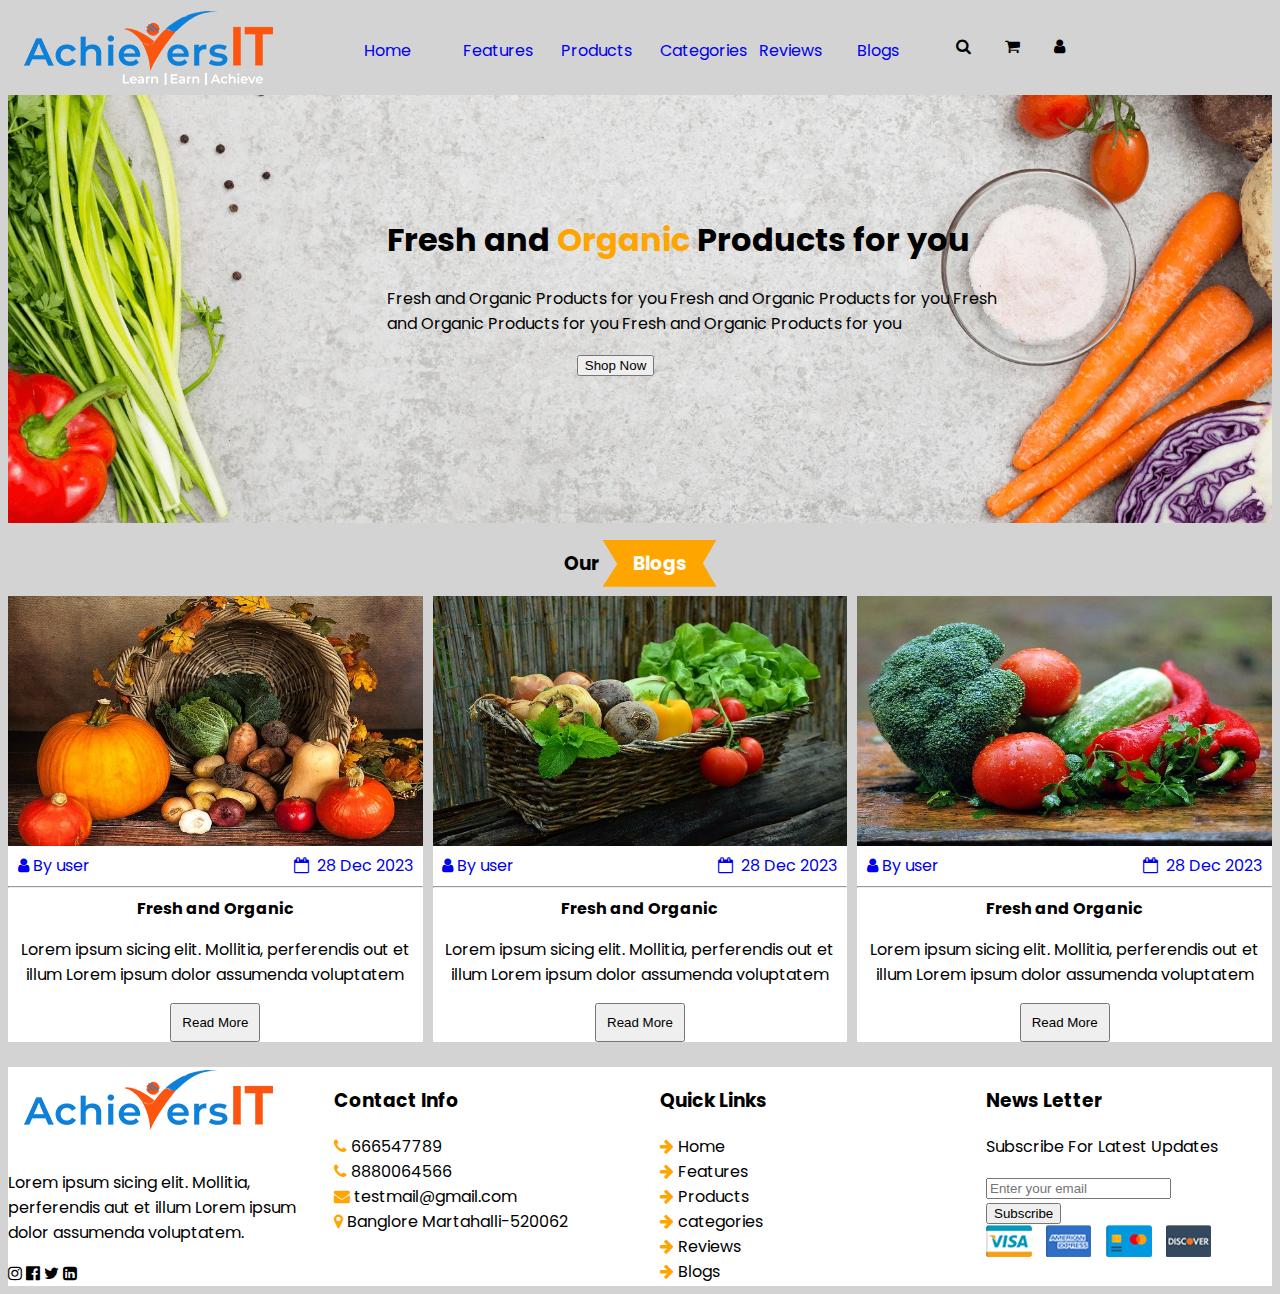
<file: blogs.html>
<!DOCTYPE html>
<html lang="en">

<head>
  <meta charset="UTF-8" />
  <meta name="viewport" content="width=device-width, initial-scale=1.0" />
  <title>Home</title>
  <link rel="stylesheet" href="./css/style.css" />
  <link rel="stylesheet" href="./css/home.css">
  <link rel="stylesheet" href="./assets/fonts/css/font-awesome.min.css" />
  <link rel="preconnect" href="https://fonts.googleapis.com" />
  <link rel="preconnect" href="https://fonts.gstatic.com" crossorigin />
  <link
    href="https://fonts.googleapis.com/css2?family=Poppins:ital,wght@0,100;0,200;0,300;0,400;0,500;0,600;0,700;0,800;0,900;1,100;1,200;1,300;1,400;1,500;1,600;1,700;1,800;1,900&display=swap"
    rel="stylesheet" />
</head>

<body>
  <!-- Header section starts here -->
  <header>
    <div>
      <img src="./assets/images/logo.png" alt="logo" />
    </div>
    <nav>
      <ul>
        <li>
          <a href="index.html">Home</a>
        </li>
        <li>
          <a href="features.html">Features</a>
        </li>
        <li>
          <a href="products.html">Products</a>
        </li>
        <li>
          <a href="categories.html">Categories</a>
        </li>
        <li>
          <a href="reviews.html">Reviews</a>
        </li>
        <li>
          <a href="blogs.html">Blogs</a>
        </li>
      </ul>
    </nav>
    <div class="icons">
      <i class="fa fa-search" aria-hidden="true"></i>
      <i class="fa fa-shopping-cart" aria-hidden="true"></i>
      <i class="fa fa-user" aria-hidden="true"></i>
    </div>
  </header>
  <!-- Header section ends here -->



  <!-- Banner section starts here -->
  <section class="bannerBlock">
    <img src="./assets/images/banner-bg.webp" alt="banner" />
    <div class="bannerContent">
      <h1>Fresh and <span>Organic</span> Products for you</h1>
      <p>
        Fresh and Organic Products for you Fresh and Organic Products for you
        Fresh and Organic Products for you Fresh and Organic Products for you
      </p>
      <button>Shop Now</button>
    </div>
  </section>


  <section class="ourblogs">
    <h3>Our <span>Blogs</span> </h3>
    <section class="ourblogsContent">
      <section >
        <figure>
          <img src="./assets/images/blog-1.jpg" alt="name">
          <a href="#" style="position: relative; left: -100px;"><i class="fa fa-user"></i><span>&nbsp;By user</span></a>
          <a href="#" style="position: relative; left: 100px;"><i class="fa fa-calendar-o"></i><span>&nbsp;&nbsp;28 Dec 2023</span></a>
          <hr>
          <figcaption> Fresh and Organic</figcaption>
        </figure>

        <p>Lorem ipsum sicing elit. Mollitia, perferendis out et illum Lorem ipsum dolor assumenda voluptatem</p>
        <button> Read More</button>

      </section>
      <section >
        <figure>
          <img src="./assets/images/blog-2.jpg" alt="name">
          <a href="#" style="position: relative; left: -100px;"><i class="fa fa-user"></i><span>&nbsp;By user</span></a>
          <a href="#" style="position: relative; left: 100px;"><i class="fa fa-calendar-o"></i><span>&nbsp;&nbsp;28 Dec 2023</span></a>
          <hr>
          <figcaption> Fresh and Organic</figcaption>
        </figure>
        
        <p>Lorem ipsum sicing elit. Mollitia, perferendis out et illum Lorem ipsum dolor assumenda voluptatem</p>
        <button> Read More</button>

      </section>

      <section>
        <figure>
          <img src="./assets/images/blog-3.jpg" alt="name">
          <a href="#" style="position: relative; left: -100px;"><i class="fa fa-user"></i><span>&nbsp;By user</span></a>
          <a href="#" style="position: relative; left: 100px;"><i class="fa fa-calendar-o"></i><span>&nbsp;&nbsp;28 Dec 2023</span></a>
          <hr>
          <figcaption> Fresh and Organic</figcaption>
        </figure>
        <p>Lorem ipsum sicing elit. Mollitia, perferendis out et illum Lorem ipsum dolor assumenda voluptatem</p>
        
        <button> Read More</button>

      </section>
    </section>
  </section><br>
   <!--our blogs section ends-->



  <!--footer section start-->
  <footer class="footer">
    <section>
      <img src="assets/images/logo.png" alt="">
      <p>
        Lorem ipsum sicing elit. Mollitia, perferendis aut et illum Lorem ipsum dolor assumenda voluptatem.
      </p>
      <i class="fa fa-instagram" aria-hidden="true"></i>
      <i class="fa fa-facebook-official" aria-hidden="true"></i>
      <i class="fa fa-twitter" aria-hidden="true"></i>
      <i class="fa fa-linkedin-square" aria-hidden="true"></i>
    </section>
    <section class="footer-3">
      <h3>Contact Info</h3>
      <p><i class="fa fa-phone" aria-hidden="true" style="color: orange;"></i>
        <span>666547789</span>
      </p>
      <p><i class="fa fa-phone" aria-hidden="true" style="color: orange;"></i>
        <span>8880064566</span>
      </p>
      <p><i class="fa fa-envelope" aria-hidden="true" style="color: orange;"></i>
        <span>testmail@gmail.com</span>
      </p>
      <p><i class="fa fa-map-marker" aria-hidden="true" style="color: orange;"></i>
        <span>Banglore Martahalli-520062 </span>
      </p>
    </section>
    <section class="footer-3">
      <h3>Quick Links</h3>
      <p><i class="fa fa-arrow-right" aria-hidden="true" style="color: orange;"></i>
        <span>Home</span>
      </p>
      <p><i class="fa fa-arrow-right" aria-hidden="true" style="color: orange;"></i>
        <span>Features</span>
      </p>
      <p><i class="fa fa-arrow-right" aria-hidden="true" style="color: orange;"></i>
        <span>Products</span>
      </p>
      <p><i class="fa fa-arrow-right" aria-hidden="true" style="color: orange;"></i>
        <span>categories</span>
      </p>
      <p><i class="fa fa-arrow-right" aria-hidden="true" style="color: orange;"></i>
        <span>Reviews</span>
      </p>
      <p><i class="fa fa-arrow-right" aria-hidden="true" style="color: orange;"></i>
        <span>Blogs</span>
      </p>
    </section>
    <section>
      <h3>News Letter</h3>
      <p>Subscribe For Latest Updates</p>
      <span><input type="text" placeholder="Enter your email"></span>
    </br>
      <button>Subscribe</button>
    </br>
      <img src="assets/images/payment.png" alt="name">
    </section>
  </footer>
  

</body>

</html>
</file>
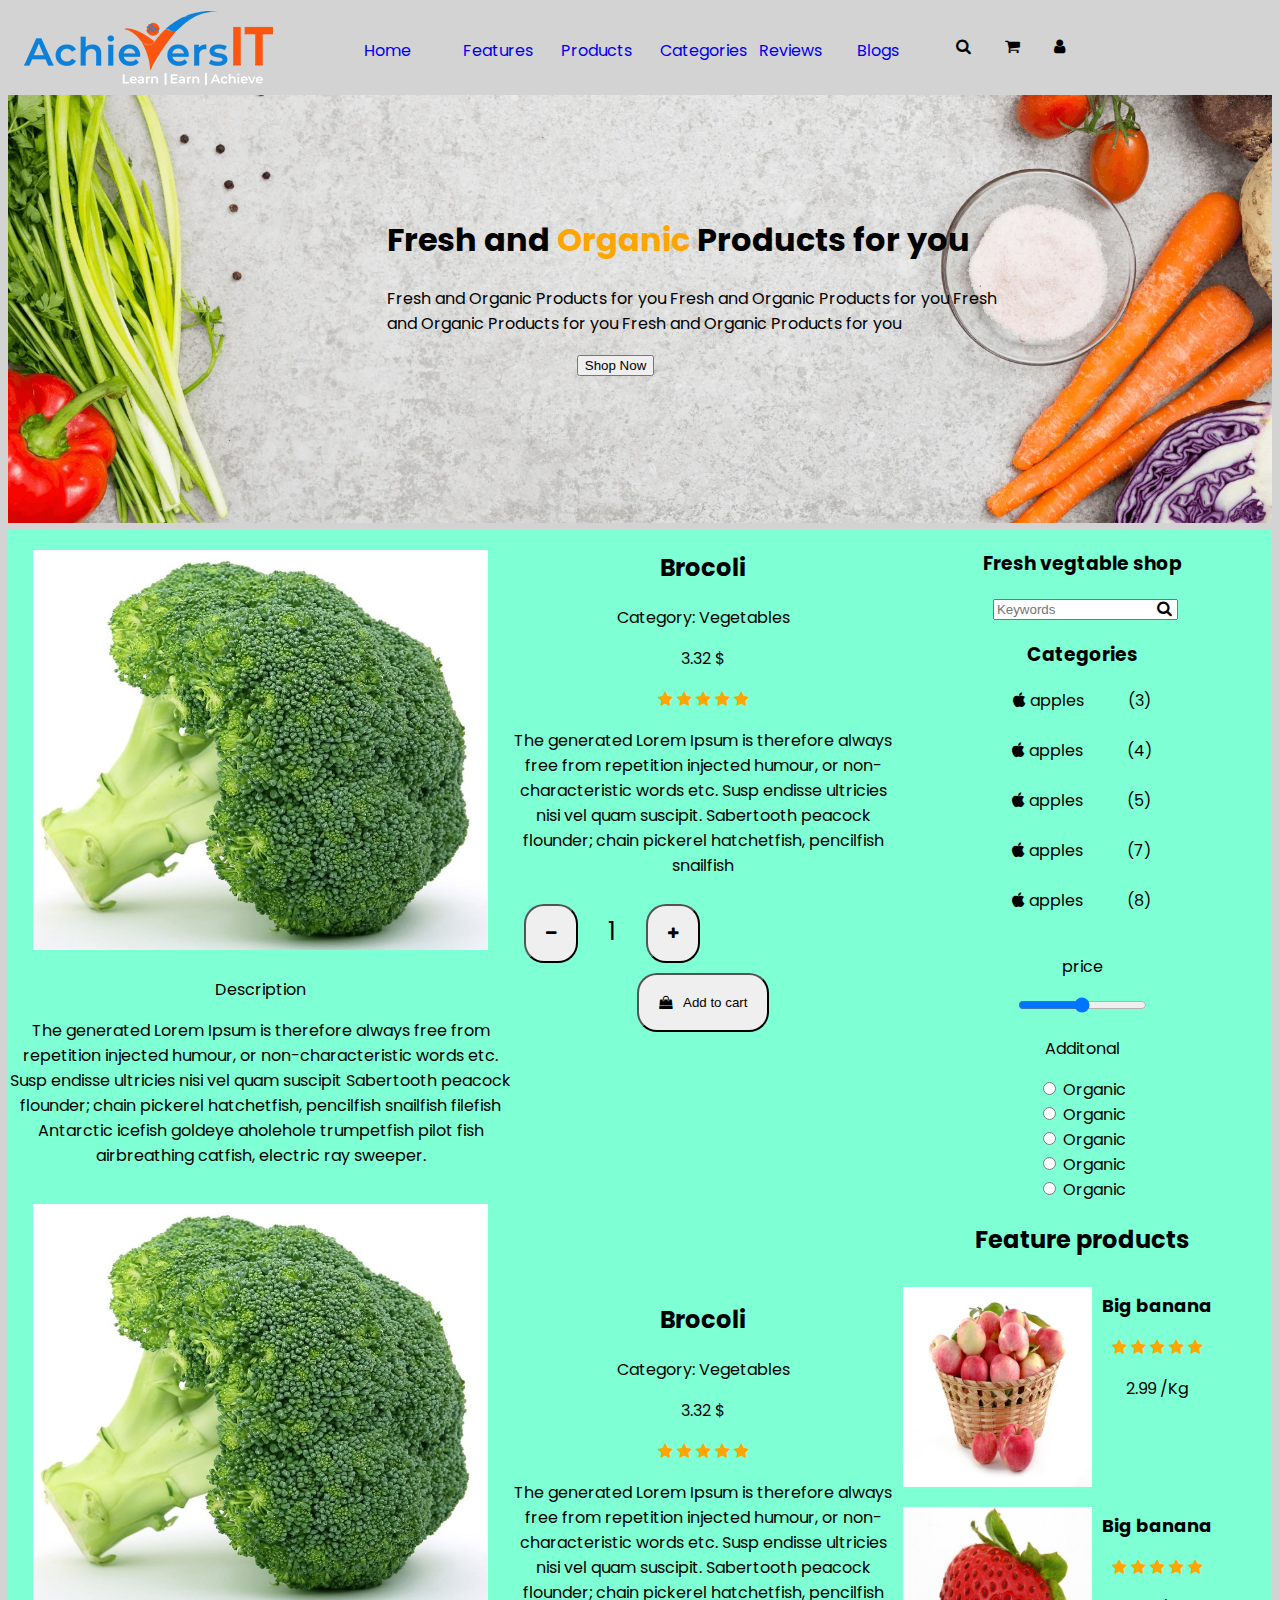
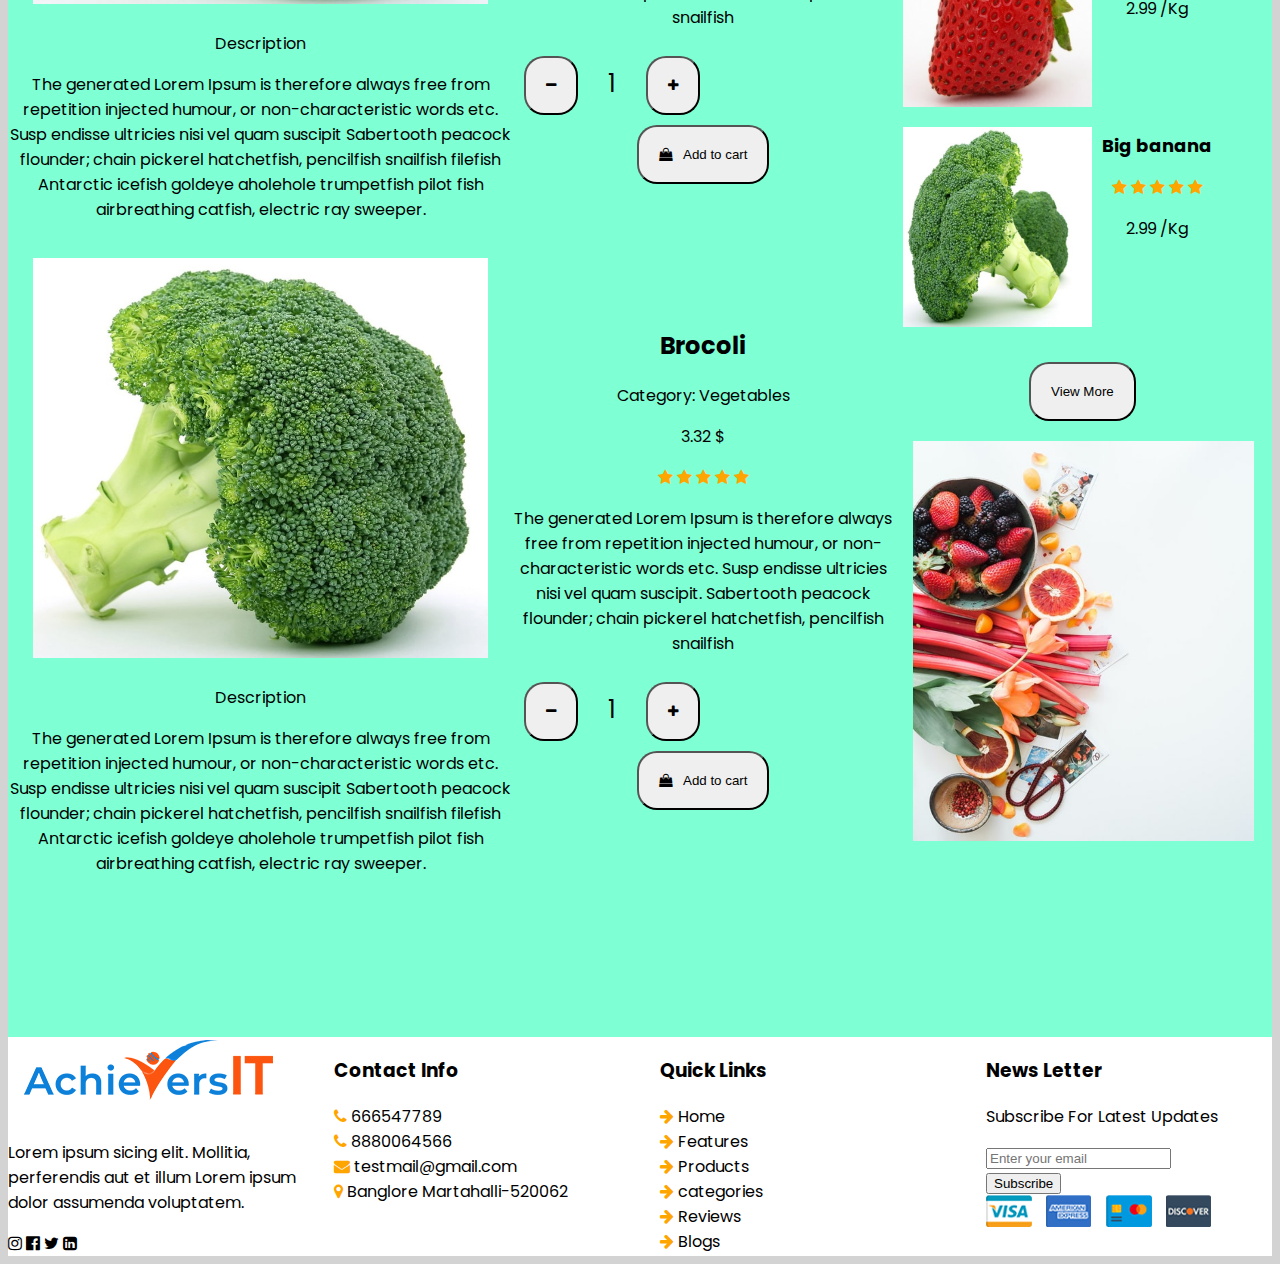
<file: categories.html>
<!DOCTYPE html>
<html lang="en">

<head>
  <meta charset="UTF-8" />
  <meta name="viewport" content="width=device-width, initial-scale=1.0" />
  <title>Home</title>
  <link rel="stylesheet" href="./css/style.css" />
  <link rel="stylesheet" href="./css/home.css">
  <link rel="stylesheet" href="./css/categories.css">
  <link rel="stylesheet" href="./assets/fonts/css/font-awesome.min.css" />
  <link rel="preconnect" href="https://fonts.googleapis.com" />
  <link rel="preconnect" href="https://fonts.gstatic.com" crossorigin />
  <link
    href="https://fonts.googleapis.com/css2?family=Poppins:ital,wght@0,100;0,200;0,300;0,400;0,500;0,600;0,700;0,800;0,900;1,100;1,200;1,300;1,400;1,500;1,600;1,700;1,800;1,900&display=swap"
    rel="stylesheet" />
</head>

<body>
  <!-- Header section starts here -->
  <header>
    <div>
      <img src="./assets/images/logo.png" alt="logo" />
    </div>
    <nav>
      <ul>
        <li>
          <a href="index.html">Home</a>
        </li>
        <li>
          <a href="features.html">Features</a>
        </li>
        <li>
          <a href="products.html">Products</a>
        </li>
        <li>
          <a href="categories.html">Categories</a>
        </li>
        <li>
          <a href="reviews.html">Reviews</a>
        </li>
        <li>
          <a href="blogs.html">Blogs</a>
        </li>
      </ul>
    </nav>
    <div class="icons">
      <i class="fa fa-search" aria-hidden="true"></i>
      <i class="fa fa-shopping-cart" aria-hidden="true"></i>
      <i class="fa fa-user" aria-hidden="true"></i>
    </div>
  </header>
  <!-- Header section ends here -->



  <!-- Banner section starts here -->
  <section class="bannerBlock">
    <img src="./assets/images/banner-bg.webp" alt="banner" />
    <div class="bannerContent">
      <h1>Fresh and <span>Organic</span> Products for you</h1>
      <p>
        Fresh and Organic Products for you Fresh and Organic Products for you
        Fresh and Organic Products for you Fresh and Organic Products for you
      </p>
      <button>Shop Now</button>
    </div>
  </section>



  <!--categories section starts heare-->

  <section class="category-main-section">
    <section class="categories-container">

      <section>
        <img src="./assets/images/single-item.jpg" alt="chan">
        <figcaption>Description</figcaption>
        <p>The generated Lorem Ipsum is therefore always free from repetition injected humour, or non-characteristic
          words etc. Susp endisse ultricies nisi vel quam suscipit
          Sabertooth peacock flounder; chain pickerel hatchetfish, pencilfish snailfish filefish Antarctic icefish
          goldeye aholehole trumpetfish pilot fish airbreathing catfish, electric ray sweeper.</p>

          <img src="./assets/images/single-item.jpg" alt="chan">
          <figcaption>Description</figcaption>
          <p>The generated Lorem Ipsum is therefore always free from repetition injected humour, or non-characteristic
            words etc. Susp endisse ultricies nisi vel quam suscipit
            Sabertooth peacock flounder; chain pickerel hatchetfish, pencilfish snailfish filefish Antarctic icefish
            goldeye aholehole trumpetfish pilot fish airbreathing catfish, electric ray sweeper.</p>
            
            <img src="./assets/images/single-item.jpg" alt="chan">
          <figcaption>Description</figcaption>
          <p>The generated Lorem Ipsum is therefore always free from repetition injected humour, or non-characteristic
            words etc. Susp endisse ultricies nisi vel quam suscipit
            Sabertooth peacock flounder; chain pickerel hatchetfish, pencilfish snailfish filefish Antarctic icefish
            goldeye aholehole trumpetfish pilot fish airbreathing catfish, electric ray sweeper.</p>
  
            
      </section>

      <!--another section in category-->

      <section class="imagsection">
        <h2>Brocoli</h2>
        <p>Category: Vegetables</p>
        <p>3.32 $</p>
        <p style="text-align:relative; color:orange">
          <span class="fa fa-star checked"></span>
          <span class="fa fa-star checked"></span>
          <span class="fa fa-star checked"></span>
          <span class="fa fa-star"></span>
          <span class="fa fa-star"></span>
        </p>
        <p>The generated Lorem Ipsum is therefore always free from repetition injected humour, or non-characteristic
          words etc. Susp endisse ultricies nisi vel quam suscipit. Sabertooth peacock flounder; chain pickerel
          hatchetfish, pencilfish snailfish
        </p>


        <section class="Adding">

          <button style="padding: 20px; border-radius:20px;margin:10px"><i class="fa fa-minus"aria-hidden="true"></i></button>
          <p style="font-size: x-large; padding:10px;margin:10px">1</p>
          <button style="padding: 20px; border-radius:20px;margin:10px"><i class="fa fa-plus"aria-hidden="true"></i></button>
        </section>

        <section class="button-cart">
          <button style="padding: 20px;border-radius:20px"><span><i class="fa fa-shopping-bag" aria-hidden="true"></i></span>&nbsp;&nbsp;&nbsp;Add to cart</button>
          
        </section><br><br><br><br><br><br><br><br><br><br>




        <h2>Brocoli</h2>
        <p>Category: Vegetables</p>
        <p>3.32 $</p>
        <p style="text-align:relative; color:orange">
          <span class="fa fa-star checked"></span>
          <span class="fa fa-star checked"></span>
          <span class="fa fa-star checked"></span>
          <span class="fa fa-star"></span>
          <span class="fa fa-star"></span>
        </p>
        <p>The generated Lorem Ipsum is therefore always free from repetition injected humour, or non-characteristic
          words etc. Susp endisse ultricies nisi vel quam suscipit. Sabertooth peacock flounder; chain pickerel
          hatchetfish, pencilfish snailfish
        </p>


        <section class="Adding">

          <button style="padding: 20px; border-radius:20px;margin:10px"><i class="fa fa-minus"aria-hidden="true"></i></button>
          <p style="font-size: x-large; padding:10px;margin:10px">1</p>
          <button style="padding: 20px; border-radius:20px;margin:10px"><i class="fa fa-plus"aria-hidden="true"></i></button>
        </section>

        <section class="button-cart">
          <button style="padding: 20px;border-radius:20px"><span><i class="fa fa-shopping-bag" aria-hidden="true"></i></span>&nbsp;&nbsp;&nbsp;Add to cart</button>
              </section><br><br><br><br><br>


              
              

        <h2>Brocoli</h2>
        <p>Category: Vegetables</p>
        <p>3.32 $</p>
        <p style="text-align:relative; color:orange">
          <span class="fa fa-star checked"></span>
          <span class="fa fa-star checked"></span>
          <span class="fa fa-star checked"></span>
          <span class="fa fa-star"></span>
          <span class="fa fa-star"></span>
        </p>
        <p>The generated Lorem Ipsum is therefore always free from repetition injected humour, or non-characteristic
          words etc. Susp endisse ultricies nisi vel quam suscipit. Sabertooth peacock flounder; chain pickerel
          hatchetfish, pencilfish snailfish
        </p>


        <section class="Adding">

          <button style="padding: 20px; border-radius:20px;margin:10px"><i class="fa fa-minus"aria-hidden="true"></i></button>
          <p style="font-size: x-large; padding:10px;margin:10px">1</p>
          <button style="padding: 20px; border-radius:20px;margin:10px"><i class="fa fa-plus"aria-hidden="true"></i></button>
        </section>

        <section class="button-cart">
          <button style="padding: 20px;border-radius:20px;background-color:orenge"><span><i class="fa fa-shopping-bag" aria-hidden="true"></i></span>&nbsp;&nbsp;&nbsp;Add to cart</button>
        </section>


      </section>






      <!--main_fresh -page-->
      <section class="main_fresh-veg">
        <h3>Fresh vegtable shop</h3>
        <section class="inputarea">
          <div class="input1">
            <input type="text" name="search" placeholder="Keywords">
            <i class="fa fa-search" aria-hidden="true"></i>
          </div>

        </section>


        <!--categoroy start-->

        <section class="category-section">
          <section class="categories">

            <h3>Categories</h3>

            <i class="fa fa-apple" aria-hidden="true"></i>
            <span>apples &nbsp;&nbsp;&nbsp;&nbsp;&nbsp;&nbsp;&nbsp;&nbsp;&nbsp;&nbsp;(3)</span></a><br><br>

            <i class="fa fa-apple" aria-hidden="true"></i>
            <span>apples &nbsp;&nbsp;&nbsp;&nbsp;&nbsp;&nbsp;&nbsp;&nbsp;&nbsp;&nbsp;(4)</span></a><br><br>

            <i class="fa fa-apple" aria-hidden="true"></i>
            <span>apples &nbsp;&nbsp;&nbsp;&nbsp;&nbsp;&nbsp;&nbsp;&nbsp;&nbsp;&nbsp;(5)</span></a><br><br>

            <i class="fa fa-apple" aria-hidden="true"></i>
            <span>apples &nbsp;&nbsp;&nbsp;&nbsp;&nbsp;&nbsp;&nbsp;&nbsp;&nbsp;&nbsp;(7)</span></a><br><br>

            <i class="fa fa-apple" aria-hidden="true"></i>
            <span>apples &nbsp;&nbsp;&nbsp;&nbsp;&nbsp;&nbsp;&nbsp;&nbsp;&nbsp;&nbsp;(8)</span></a><br><br>

            <section>
              <p>price</p>
              <input type="range">
            </section>


            <section>
              <p>Additonal</p>
              <input type="radio">
              <label>Organic</label><br>
              <input type="radio">
              <label>Organic</label><br>
              <input type="radio">
              <label>Organic</label><br>
              <input type="radio">
              <label>Organic</label><br>
              <input type="radio">
              <label>Organic</label>

            </section>


            <section class="product-elements">
              <h2>Feature products</h2>
              <section class="orengecontainer">
                <img src="./assets/images/featur-1.jpg" alt="name">
                <section>
                  <h2>Big banana</h2>
                  <p style="text-align: center; color:orange">
                    <span class="fa fa-star checked"></span>
                    <span class="fa fa-star checked"></span>
                    <span class="fa fa-star checked"></span>
                    <span class="fa fa-star"></span>
                    <span class="fa fa-star"></span>
                  </p>
                  <p>2.99 /Kg</p>
                </section>
              </section>

              <section class="orengecontainer">
                <img src="./assets/images/featur-2.jpg" alt="" srcset="">
                <section>
                  <h2>Big banana</h2>
                  <p style="text-align: center; color:orange">
                    <span class="fa fa-star checked"></span>
                    <span class="fa fa-star checked"></span>
                    <span class="fa fa-star checked"></span>
                    <span class="fa fa-star"></span>
                    <span class="fa fa-star"></span>
                  </p>
                  <p>2.99 /Kg</p>
                </section>
              </section>

              <section class="orengecontainer">
                <img src="./assets/images/featur-3.jpg" alt="" srcset="">
                <section>
                  <h2>Big banana</h2>
                  <p style="text-align: center; color:orange">
                    <span class="fa fa-star checked"></span>
                    <span class="fa fa-star checked"></span>
                    <span class="fa fa-star checked"></span>
                    <span class="fa fa-star"></span>
                    <span class="fa fa-star"></span>
                  </p>
                  <p>2.99 /Kg</p>
                </section>
              </section><br>
              <section class="button">
                <button style="padding: 20px;border-radius:20px">View More</button>
              </section>

              <section>
                <img style="padding-bottom: 50%;" src="./assets/images/banner-fruits.jpg" alt="name">
              </section>


            </section>

          </section>


        </section>
      </section>
    </section>
    <footer class="footer">
      <section>
        <img src="assets/images/logo.png" alt="">
        <p>
          Lorem ipsum sicing elit. Mollitia, perferendis aut et illum Lorem ipsum dolor assumenda voluptatem.
        </p>
        <i class="fa fa-instagram" aria-hidden="true"></i>
        <i class="fa fa-facebook-official" aria-hidden="true"></i>
        <i class="fa fa-twitter" aria-hidden="true"></i>
        <i class="fa fa-linkedin-square" aria-hidden="true"></i>
      </section>
      <section class="footer-3">
        <h3>Contact Info</h3>
        <p><i class="fa fa-phone" aria-hidden="true" style="color: orange;"></i>
          <span>666547789</span>
        </p>
        <p><i class="fa fa-phone" aria-hidden="true" style="color: orange;"></i>
          <span>8880064566</span>
        </p>
        <p><i class="fa fa-envelope" aria-hidden="true" style="color: orange;"></i>
          <span>testmail@gmail.com</span>
        </p>
        <p><i class="fa fa-map-marker" aria-hidden="true" style="color: orange;"></i>
          <span>Banglore Martahalli-520062 </span>
        </p>
      </section>
      <section class="footer-3">
        <h3>Quick Links</h3>
        <p><i class="fa fa-arrow-right" aria-hidden="true" style="color: orange;"></i>
          <span>Home</span>
        </p>
        <p><i class="fa fa-arrow-right" aria-hidden="true" style="color: orange;"></i>
          <span>Features</span>
        </p>
        <p><i class="fa fa-arrow-right" aria-hidden="true" style="color: orange;"></i>
          <span>Products</span>
        </p>
        <p><i class="fa fa-arrow-right" aria-hidden="true" style="color: orange;"></i>
          <span>categories</span>
        </p>
        <p><i class="fa fa-arrow-right" aria-hidden="true" style="color: orange;"></i>
          <span>Reviews</span>
        </p>
        <p><i class="fa fa-arrow-right" aria-hidden="true" style="color: orange;"></i>
          <span>Blogs</span>
        </p>
      </section>
      <section>
        <h3>News Letter</h3>
        <p>Subscribe For Latest Updates</p>
        <span><input type="text" placeholder="Enter your email"></span>
      </br>
        <button>Subscribe</button>
      </br>
        <img src="assets/images/payment.png" alt="name">
      </section>
    </footer>


      <!--categories section endss heare-->





</body>

</html>
</file>
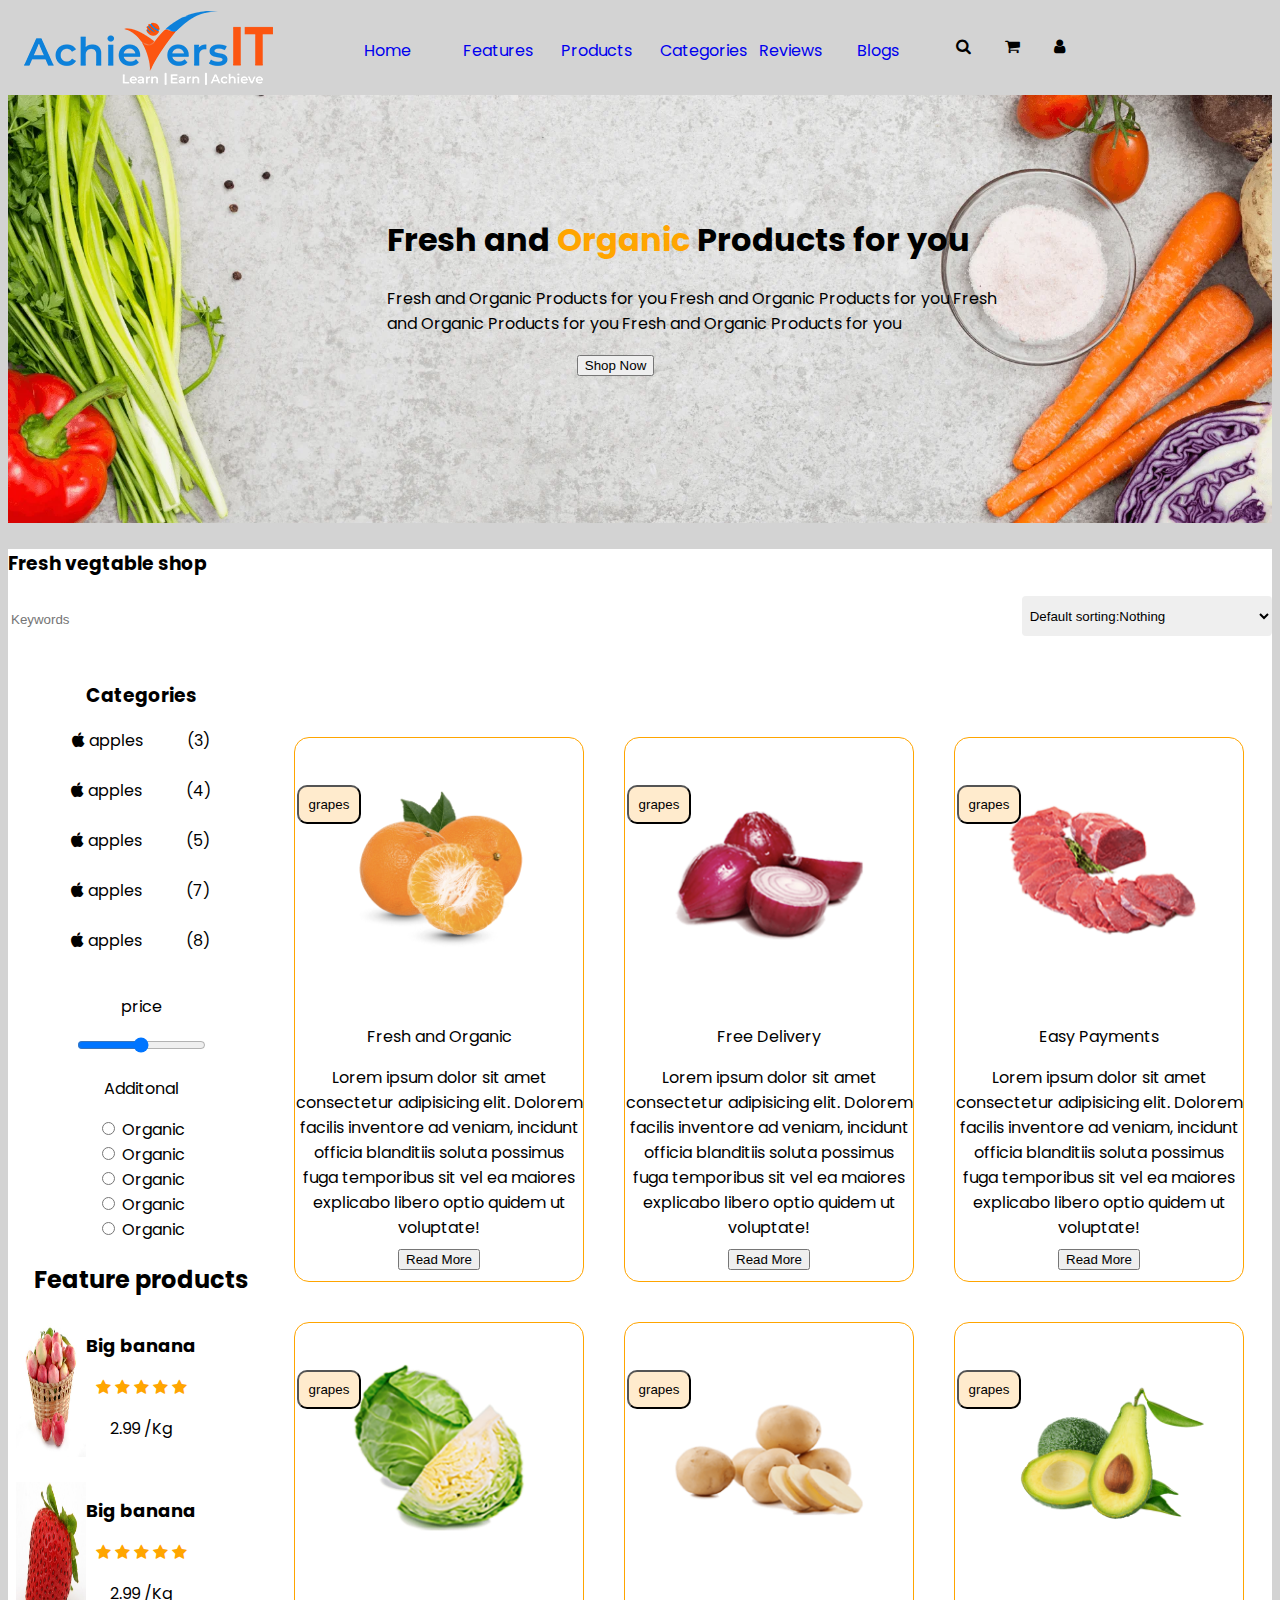
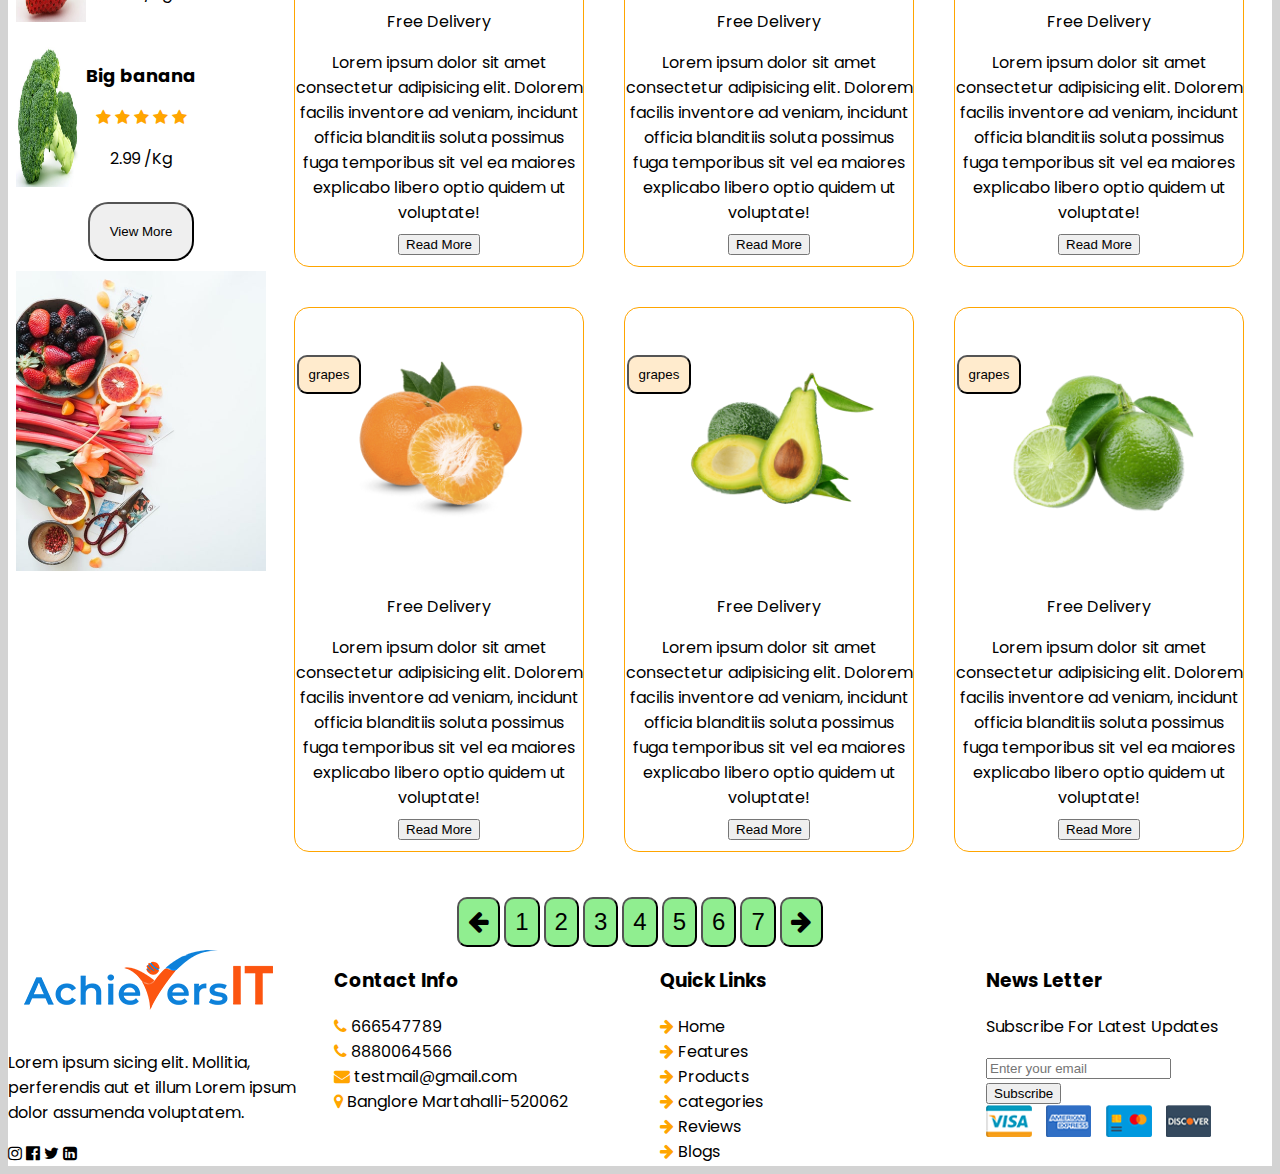
<file: products.html>
<!DOCTYPE html>
<html lang="en">

<head>
  <meta charset="UTF-8" />
  <meta name="viewport" content="width=device-width, initial-scale=1.0" />
  <title>Home</title>
  <link rel="stylesheet" href="./css/style.css" />
  <link rel="stylesheet" href="./css/home.css">
  <link rel="stylesheet" href="./css/product.css">
  <link rel="stylesheet" href="./assets/fonts/css/font-awesome.min.css" />
  <link rel="preconnect" href="https://fonts.googleapis.com" />
  <link rel="preconnect" href="https://fonts.gstatic.com" crossorigin />
  <link
    href="https://fonts.googleapis.com/css2?family=Poppins:ital,wght@0,100;0,200;0,300;0,400;0,500;0,600;0,700;0,800;0,900;1,100;1,200;1,300;1,400;1,500;1,600;1,700;1,800;1,900&display=swap"
    rel="stylesheet" />
</head>

<body>
  <!-- Header section starts here -->
  <header>
    <div>
      <img src="./assets/images/logo.png" alt="logo" />
    </div>
    <nav>
      <ul>
        <li>
          <a href="index.html">Home</a>
        </li>
        <li>
          <a href="features.html">Features</a>
        </li>
        <li>
          <a href="products.html">Products</a>
        </li>
        <li>
          <a href="categories.html">Categories</a>
        </li>
        <li>
          <a href="reviews.html">Reviews</a>
        </li>
        <li>
          <a href="blogs.html">Blogs</a>
        </li>
      </ul>
    </nav>
    <div class="icons">
      <i class="fa fa-search" aria-hidden="true"></i>
      <i class="fa fa-shopping-cart" aria-hidden="true"></i>
      <i class="fa fa-user" aria-hidden="true"></i>
    </div>
  </header>
  <!-- Header section ends here -->



  <!-- Banner section starts here -->
  <section class="bannerBlock">
    <img src="./assets/images/banner-bg.webp" alt="banner" />
    <div class="bannerContent">
      <h1>Fresh and <span>Organic</span> Products for you</h1>
      <p>
        Fresh and Organic Products for you Fresh and Organic Products for you
        Fresh and Organic Products for you Fresh and Organic Products for you
      </p>
      <button>Shop Now</button>
    </div>
  </section>
  <!-- Banner section ends here -->

  <!--products strats heare-->


  <section class="main_fresh-veg">
    <h3>Fresh vegtable shop</h3>
    <section class="inputarea">
      <div class="input1">
        <input type="text" name="search" placeholder="Keywords">
        <i class="fa fa-search" aria-hidden="true"></i>
      </div>
      <div>
        <select>
          <option selected>&nbsp;Default sorting:Nothing</option>
          <option value="1">one</option>
          <option value="2">Two</option>
          <option value="3">Three</option>
        </select>
      </div>
    </section>


    <!--categoroy start-->

    <section class="category-section">
      <section class="categories">

        <h3>Categories</h3>

        <i class="fa fa-apple" aria-hidden="true"></i>
        <span>apples &nbsp;&nbsp;&nbsp;&nbsp;&nbsp;&nbsp;&nbsp;&nbsp;&nbsp;&nbsp;(3)</span></a><br><br>

        <i class="fa fa-apple" aria-hidden="true"></i>
        <span>apples &nbsp;&nbsp;&nbsp;&nbsp;&nbsp;&nbsp;&nbsp;&nbsp;&nbsp;&nbsp;(4)</span></a><br><br>

        <i class="fa fa-apple" aria-hidden="true"></i>
        <span>apples &nbsp;&nbsp;&nbsp;&nbsp;&nbsp;&nbsp;&nbsp;&nbsp;&nbsp;&nbsp;(5)</span></a><br><br>

        <i class="fa fa-apple" aria-hidden="true"></i>
        <span>apples &nbsp;&nbsp;&nbsp;&nbsp;&nbsp;&nbsp;&nbsp;&nbsp;&nbsp;&nbsp;(7)</span></a><br><br>

        <i class="fa fa-apple" aria-hidden="true"></i>
        <span>apples &nbsp;&nbsp;&nbsp;&nbsp;&nbsp;&nbsp;&nbsp;&nbsp;&nbsp;&nbsp;(8)</span></a><br><br>

        <section>
          <p>price</p>
          <input type="range">
        </section>
        
        <!--additional block-->
        <section>
          <p>Additonal</p>
          <input type="radio">
          <label>Organic</label><br>
          <input type="radio">
          <label>Organic</label><br>
          <input type="radio">
          <label>Organic</label><br>
          <input type="radio">
          <label>Organic</label><br>
          <input type="radio">
          <label>Organic</label>

        </section>

        <!--product-image-->
        <section class="product-elements">
          <h2>Feature products</h2>
          <section class="orengecontainer">
            <img src="./assets/images/featur-1.jpg" alt="jo">
            <section>
              <h2>Big banana</h2>
              <p style="text-align: center; color:orange">
                <span class="fa fa-star checked"></span>
                <span class="fa fa-star checked"></span>
                <span class="fa fa-star checked"></span>
                <span class="fa fa-star"></span>
                <span class="fa fa-star"></span>
              </p>
              <p>2.99 /Kg</p>
            </section>
          </section><br>

          <section class="orengecontainer">
            <img src="./assets/images/featur-2.jpg" alt="" srcset="">
            <section>
              <h2>Big banana</h2>
              <p style="text-align: center; color:orange">
                <span class="fa fa-star checked"></span>
                <span class="fa fa-star checked"></span>
                <span class="fa fa-star checked"></span>
                <span class="fa fa-star"></span>
                <span class="fa fa-star"></span>
              </p>
              <p>2.99 /Kg</p>
            </section>
          </section><br>

          <section class="orengecontainer">
            <img src="./assets/images/featur-3.jpg" alt="" srcset="">
            <section>
              <h2>Big banana</h2>
              <p style="text-align: center; color:orange">
                <span class="fa fa-star checked"></span>
                <span class="fa fa-star checked"></span>
                <span class="fa fa-star checked"></span>
                <span class="fa fa-star"></span>
                <span class="fa fa-star"></span>
              </p>
              <p>2.99 /Kg</p>
            </section>
          </section>
          <br>
    <!--iside button section-->
          <section class="button">
            <button style="padding: 20px;border-radius:20px">View More</button>
          </section>

          <section>
            <img style="height: 300px;" src="./assets/images/banner-fruits.jpg" alt="name" >
          </section>

         
        </section>

      </section>


      

  <!--image section-->

      <section class="card-section" style="margin-top: 50px;">

        <section class="card" style="width: 18rem;">
          <figure>
            <img src="./assets/images/product-1.png" alt="name">
            <button style="position: relative; bottom:200px; right:110px; background-color:blanchedalmond;padding: 10px; border-radius:10px;">grapes</button>
            <figcaption> Fresh and Organic</figcaption>
          </figure>
          <p> Lorem ipsum dolor sit amet consectetur adipisicing elit. Dolorem facilis inventore ad
            veniam, incidunt officia blanditiis soluta possimus fuga temporibus sit vel ea maiores explicabo
            libero optio quidem ut voluptate!
          </p>
          <button> Read More</button>
          </figure>
        </section>

        <section class="card" style="width: 18rem;">
          <figure>
            <img src="./assets/images/product-2.png" alt="name">
            <button style="position: relative; bottom:200px; right:110px; background-color:blanchedalmond;padding: 10px; border-radius:10px;">grapes</button>
            <figcaption> Free Delivery</figcaption>
          </figure>
          <p> Lorem ipsum dolor sit amet consectetur adipisicing elit. Dolorem facilis inventore ad
            veniam, incidunt officia blanditiis soluta possimus fuga temporibus sit vel ea maiores explicabo
            libero optio quidem ut voluptate!
          </p>
          <button> Read More</button>

        </section>


        <section class="card" style="width: 18rem;">
          <figure>
            <img src="./assets/images/product-3.png" alt="name">
            <button style="position: relative; bottom:200px; right:110px; background-color:blanchedalmond;padding: 10px; border-radius:10px;">grapes</button>
            <figcaption> Easy Payments</figcaption>
          </figure>
          <p> Lorem ipsum dolor sit amet consectetur adipisicing elit. Dolorem facilis inventore ad
            veniam, incidunt officia blanditiis soluta possimus fuga temporibus sit vel ea maiores explicabo
            libero optio quidem ut voluptate!
          </p>
          <button> Read More</button>

        </section>




        <section class="card" style="width: 18rem;">
          <figure>
            <img src="./assets/images/product-4.png" alt="name">
            <button style="position: relative; bottom:200px; right:110px; background-color:blanchedalmond;padding: 10px; border-radius:10px;">grapes</button>
            <figcaption> Free Delivery</figcaption>
          </figure>
          <p> Lorem ipsum dolor sit amet consectetur adipisicing elit. Dolorem facilis inventore ad
            veniam, incidunt officia blanditiis soluta possimus fuga temporibus sit vel ea maiores explicabo
            libero optio quidem ut voluptate!
          </p>
          <button> Read More</button>

        </section>


        <section class="card" style="width: 18rem;">
          <figure>
            <img src="./assets/images/product-5.png" alt="name">
            <button style="position: relative; bottom:200px; right:110px; background-color:blanchedalmond;padding: 10px; border-radius:10px;">grapes</button>
            <figcaption> Free Delivery</figcaption>
          </figure>
          <p> Lorem ipsum dolor sit amet consectetur adipisicing elit. Dolorem facilis inventore ad
            veniam, incidunt officia blanditiis soluta possimus fuga temporibus sit vel ea maiores explicabo
            libero optio quidem ut voluptate!
          </p>
          <button> Read More</button>

        </section>


        <section class="card" style="width: 18rem;">
          <figure>
            <img src="./assets/images/product-6.png" alt="name">
            <button style="position: relative; bottom:200px; right:110px; background-color:blanchedalmond;padding: 10px; border-radius:10px;">grapes</button>
            <figcaption> Free Delivery</figcaption>
          </figure>
          <p> Lorem ipsum dolor sit amet consectetur adipisicing elit. Dolorem facilis inventore ad
            veniam, incidunt officia blanditiis soluta possimus fuga temporibus sit vel ea maiores explicabo
            libero optio quidem ut voluptate!
          </p>
          <button> Read More</button>

        </section>

        <section class="card" style="width: 18rem;">
          <figure>
            <img src="./assets/images/product-1.png" alt="name">
            <button style="position: relative; bottom:200px; right:110px; background-color:blanchedalmond;padding: 10px; border-radius:10px;">grapes</button>
            <figcaption> Free Delivery</figcaption>
          </figure>
          <p> Lorem ipsum dolor sit amet consectetur adipisicing elit. Dolorem facilis inventore ad
            veniam, incidunt officia blanditiis soluta possimus fuga temporibus sit vel ea maiores explicabo
            libero optio quidem ut voluptate!
          </p>
          <button> Read More</button>

        </section>

        <section class="card" style="width: 18rem;">
          <figure>
            <img src="./assets/images/product-6.png" alt="name">
            <button style="position: relative; bottom:200px; right:110px; background-color:blanchedalmond;padding: 10px; border-radius:10px;">grapes</button>
            <figcaption> Free Delivery</figcaption>
          </figure>
          <p> Lorem ipsum dolor sit amet consectetur adipisicing elit. Dolorem facilis inventore ad
            veniam, incidunt officia blanditiis soluta possimus fuga temporibus sit vel ea maiores explicabo
            libero optio quidem ut voluptate!
          </p>
          <button> Read More</button>

        </section>

        <section class="card" style="width: 18rem;">
          <figure>
            <img src="./assets/images/product-8.png" alt="name">
            <button style="position: relative; bottom:200px; right:110px; background-color:blanchedalmond;padding: 10px; border-radius:10px;">grapes</button>
            <figcaption> Free Delivery</figcaption>
          </figure>
          <p> Lorem ipsum dolor sit amet consectetur adipisicing elit. Dolorem facilis inventore ad
            veniam, incidunt officia blanditiis soluta possimus fuga temporibus sit vel ea maiores explicabo
            libero optio quidem ut voluptate!
          </p>
          <button> Read More</button>

        </section>
      </section>
    
  </section><br>

    <!--product ends heare-->


    <!--number section starts-->

    <section class="bottom-buttons">
      <button style="background-color:lightgreen;padding: 9px;width: 5px border;border-radius:10px"><span style="font-size: x-large;"><i class="fa fa-arrow-left" aria-hidden="true"></i></span></button>
      <button style="background-color:lightgreen;padding: 9px;width: 5px border;border-radius:10px"><span style="font-size: x-large;">1</span></button>
      <button style="background-color:lightgreen;padding: 9px;width: 5px border;border-radius:10px"><span style="font-size: x-large;">2</span></button>
      <button style="background-color:lightgreen;padding: 9px;width: 5px border;border-radius:10px"><span style="font-size: x-large;">3</span></button>
      <button style="background-color:lightgreen;padding: 9px;width: 5px border;border-radius:10px"><span style="font-size: x-large;">4</span></button>
      <button style="background-color:lightgreen;padding: 9px;width: 5px border;border-radius:10px"><span style="font-size: x-large;">5</span></button>
      <button style="background-color:lightgreen;padding: 9px;width: 5px border;border-radius:10px"><span style="font-size: x-large;">6</span></button>
      <button style="background-color:lightgreen;padding: 9px;width: 5px border;border-radius:10px"><span style="font-size: x-large;">7</span></button>
      <button style="background-color:lightgreen;padding: 9px;width: 5px border;border-radius:10px"><span style="font-size: x-large;"><i class="fa fa-arrow-right" aria-hidden="true"></i>
      </span></button>
      
    </section>
    <!--number section ends-->

    <!--footer section starts-->
    <footer class="footer">
      <section>
        <img src="assets/images/logo.png" alt="">
        <p>
          Lorem ipsum sicing elit. Mollitia, perferendis aut et illum Lorem ipsum dolor assumenda voluptatem.
        </p>
        <i class="fa fa-instagram" aria-hidden="true"></i>
        <i class="fa fa-facebook-official" aria-hidden="true"></i>
        <i class="fa fa-twitter" aria-hidden="true"></i>
        <i class="fa fa-linkedin-square" aria-hidden="true"></i>
      </section>
      <section class="footer-3">
        <h3>Contact Info</h3>
        <p><i class="fa fa-phone" aria-hidden="true" style="color: orange;"></i>
          <span>666547789</span>
        </p>
        <p><i class="fa fa-phone" aria-hidden="true" style="color: orange;"></i>
          <span>8880064566</span>
        </p>
        <p><i class="fa fa-envelope" aria-hidden="true" style="color: orange;"></i>
          <span>testmail@gmail.com</span>
        </p>
        <p><i class="fa fa-map-marker" aria-hidden="true" style="color: orange;"></i>
          <span>Banglore Martahalli-520062 </span>
        </p>
      </section>
      <section class="footer-3">
        <h3>Quick Links</h3>
        <p><i class="fa fa-arrow-right" aria-hidden="true" style="color: orange;"></i>
          <span>Home</span>
        </p>
        <p><i class="fa fa-arrow-right" aria-hidden="true" style="color: orange;"></i>
          <span>Features</span>
        </p>
        <p><i class="fa fa-arrow-right" aria-hidden="true" style="color: orange;"></i>
          <span>Products</span>
        </p>
        <p><i class="fa fa-arrow-right" aria-hidden="true" style="color: orange;"></i>
          <span>categories</span>
        </p>
        <p><i class="fa fa-arrow-right" aria-hidden="true" style="color: orange;"></i>
          <span>Reviews</span>
        </p>
        <p><i class="fa fa-arrow-right" aria-hidden="true" style="color: orange;"></i>
          <span>Blogs</span>
        </p>
      </section>
      <section>
        <h3>News Letter</h3>
        <p>Subscribe For Latest Updates</p>
        <span><input type="text" placeholder="Enter your email"></span>
      </br>
        <button>Subscribe</button>
      </br>
        <img src="assets/images/payment.png" alt="name">
      </section>
    </footer>

  <!--footer section ends heare-->
  

</body>

</html>
</file>
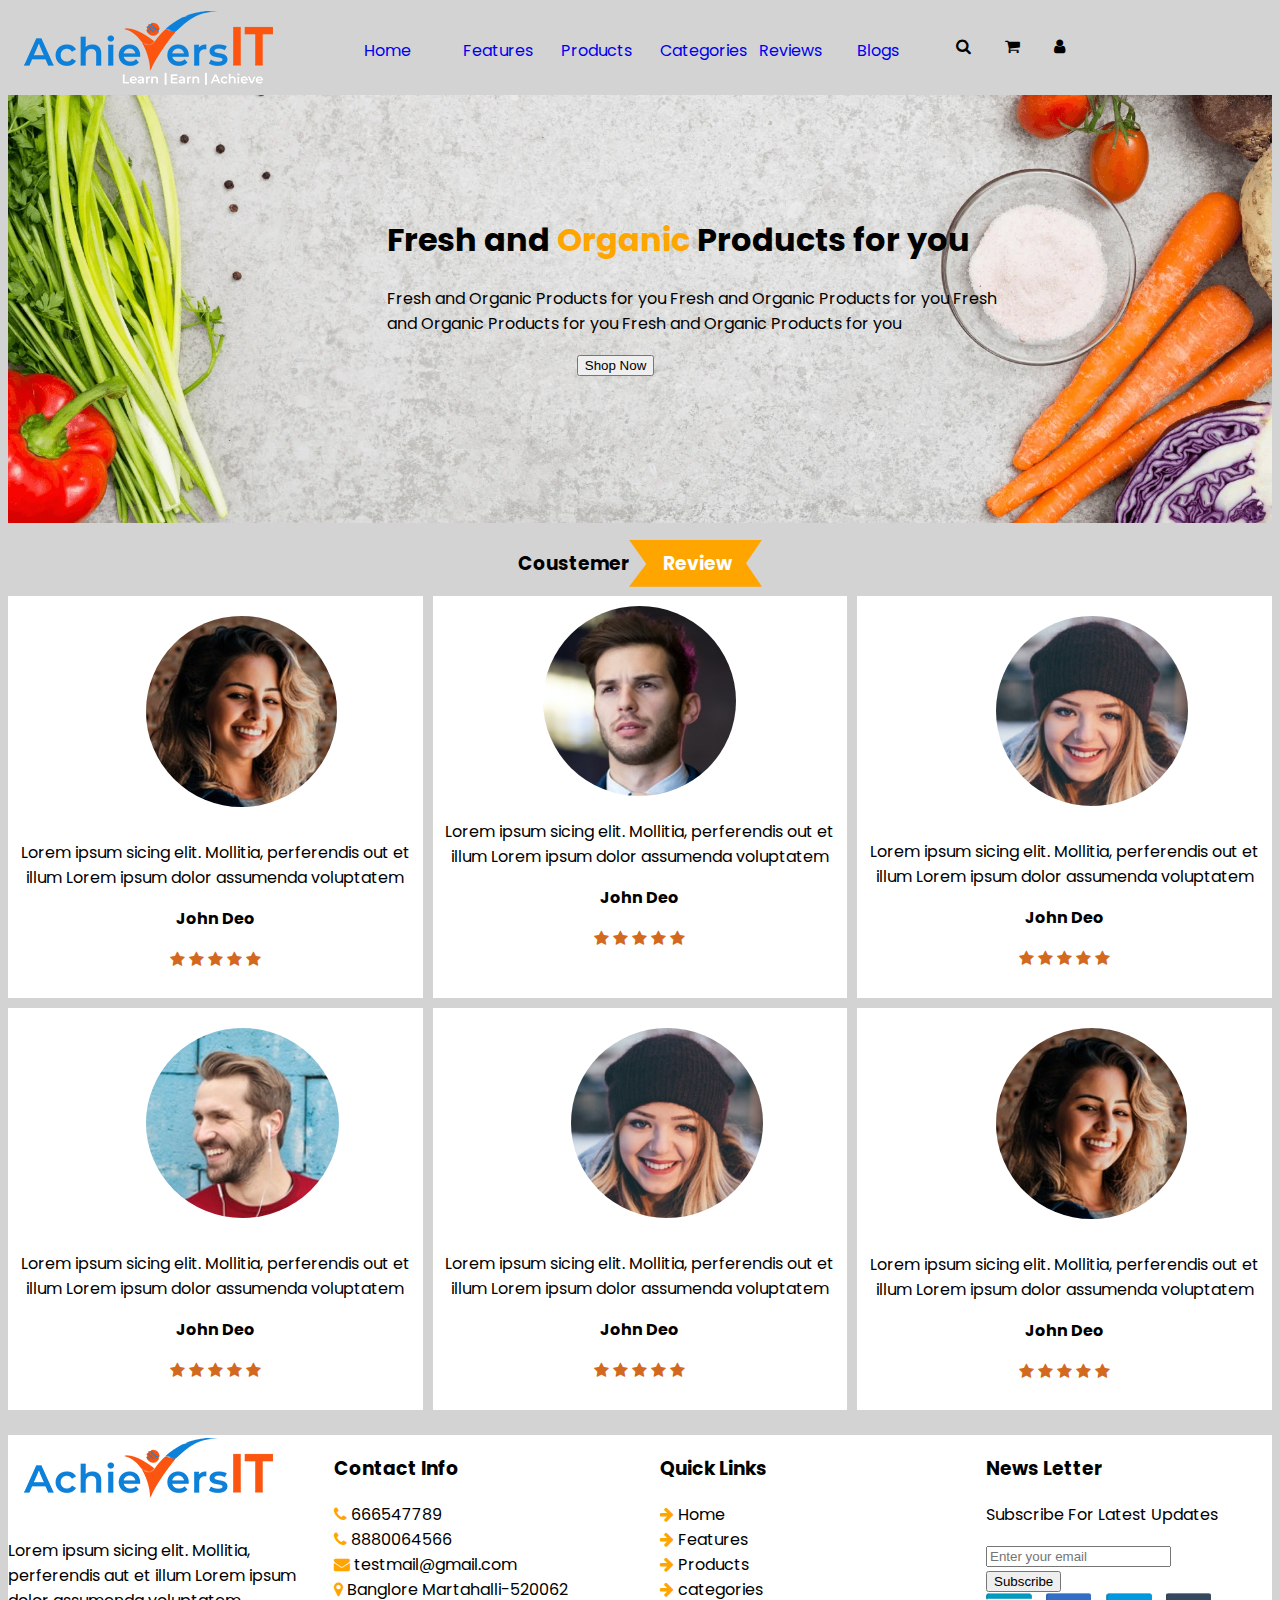
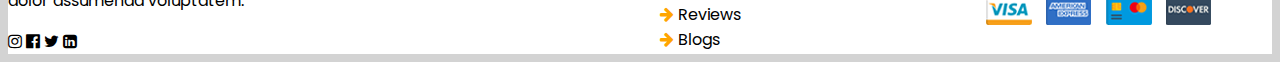
<file: reviews.html>
<!DOCTYPE html>
<html lang="en">

<head>
  <meta charset="UTF-8" />
  <meta name="viewport" content="width=device-width, initial-scale=1.0" />
  <title>Home</title>
  <link rel="stylesheet" href="./css/style.css" />
  <link rel="stylesheet" href="./css/home.css">
  <link rel="stylesheet" href="./assets/fonts/css/font-awesome.min.css" />
  <link rel="preconnect" href="https://fonts.googleapis.com" />
  <link rel="preconnect" href="https://fonts.gstatic.com" crossorigin />
  <link
    href="https://fonts.googleapis.com/css2?family=Poppins:ital,wght@0,100;0,200;0,300;0,400;0,500;0,600;0,700;0,800;0,900;1,100;1,200;1,300;1,400;1,500;1,600;1,700;1,800;1,900&display=swap"
    rel="stylesheet" />
</head>

<body>
  <!-- Header section starts here -->
  <header>
    <div>
      <img src="./assets/images/logo.png" alt="logo" />
    </div>
    <nav>
      <ul>
        <li>
          <a href="index.html">Home</a>
        </li>
        <li>
          <a href="features.html">Features</a>
        </li>
        <li>
          <a href="products.html">Products</a>
        </li>
        <li>
          <a href="categories.html">Categories</a>
        </li>
        <li>
          <a href="reviews.html">Reviews</a>
        </li>
        <li>
          <a href="blogs.html">Blogs</a>
        </li>
      </ul>
    </nav>
    <div class="icons">
      <i class="fa fa-search" aria-hidden="true"></i>
      <i class="fa fa-shopping-cart" aria-hidden="true"></i>
      <i class="fa fa-user" aria-hidden="true"></i>
    </div>
  </header>
  <!-- Header section ends here -->



  <!-- Banner section starts here -->
  <section class="bannerBlock">
    <img src="./assets/images/banner-bg.webp" alt="banner" />
    <div class="bannerContent">
      <h1>Fresh and <span>Organic</span> Products for you</h1>
      <p>
        Fresh and Organic Products for you Fresh and Organic Products for you
        Fresh and Organic Products for you Fresh and Organic Products for you
      </p>
      <button>Shop Now</button>
    </div>
  </section>

  <section class="coustemerblock">
    <h3>Coustemer<span> Review</span> </h3>
    <section class="coustemerblockContent">
      <section>
        <figure>
          <img src="./assets/images/pic-4.png" alt="name">
        </figure>
        <p> Lorem ipsum sicing elit. Mollitia, perferendis out et illum Lorem ipsum dolor assumenda voluptatem</p>
        <figcaption> John Deo</figcaption>
        <p style="text-align: center; color:chocolate">
          <span class="fa fa-star checked"></span>
          <span class="fa fa-star checked"></span>
          <span class="fa fa-star checked"></span>
          <span class="fa fa-star"></span>
          <span class="fa fa-star"></span>
        </p>

      </section>
      <section>
        </figure>
        <img src="./assets/images/pic-3.png" alt="name">
        <p> Lorem ipsum sicing elit. Mollitia, perferendis out et illum Lorem ipsum dolor assumenda voluptatem</p>
        <figcaption> John Deo</figcaption>
        <p style="text-align: center; color:chocolate">
          <span class="fa fa-star checked"></span>
          <span class="fa fa-star checked"></span>
          <span class="fa fa-star checked"></span>
          <span class="fa fa-star"></span>
          <span class="fa fa-star"></span>
        </p>

      </section>

      <section>
        <figure>
          <img src="./assets/images/pic-2.png" alt="name">

        </figure>
        <p> Lorem ipsum sicing elit. Mollitia, perferendis out et illum Lorem ipsum dolor assumenda voluptatem</p>
        <figcaption> John Deo</figcaption>
        <p style="text-align: center; color:chocolate">
          <span class="fa fa-star checked"></span>
          <span class="fa fa-star checked"></span>
          <span class="fa fa-star checked"></span>
          <span class="fa fa-star"></span>
          <span class="fa fa-star"></span>
        </p>

      </section>

      <section>
        <figure>
          <img src="./assets/images/pic-1.png" alt="name">
        </figure>
        <p> Lorem ipsum sicing elit. Mollitia, perferendis out et illum Lorem ipsum dolor assumenda voluptatem</p>
        <figcaption> John Deo</figcaption>
        <p style="text-align: center; color:chocolate">
          <span class="fa fa-star checked"></span>
          <span class="fa fa-star checked"></span>
          <span class="fa fa-star checked"></span>
          <span class="fa fa-star"></span>
          <span class="fa fa-star"></span>
        </p>

      </section>

      <section>
        <figure>
          <img src="./assets/images/pic-2.png" alt="name">
        </figure>
        <p> Lorem ipsum sicing elit. Mollitia, perferendis out et illum Lorem ipsum dolor assumenda voluptatem</p>
        <figcaption> John Deo</figcaption>
        <p style="text-align: center; color:chocolate">
          <span class="fa fa-star checked"></span>
          <span class="fa fa-star checked"></span>
          <span class="fa fa-star checked"></span>
          <span class="fa fa-star"></span>
          <span class="fa fa-star"></span>
        </p>

      </section>

      <section>
        <figure>
          <img src="./assets/images/pic-4.png" alt="name">
        </figure>
        <p> Lorem ipsum sicing elit. Mollitia, perferendis out et illum Lorem ipsum dolor assumenda voluptatem</p>
        <figcaption> John Deo</figcaption>
        <p style="text-align: center; color:chocolate">
          <span class="fa fa-star checked"></span>
          <span class="fa fa-star checked"></span>
          <span class="fa fa-star checked"></span>
          <span class="fa fa-star"></span>
          <span class="fa fa-star"></span>
        </p>

      </section>


    </section>
  </section>



  <br>

<!--footer section starts-->
  <footer class="footer">
    <section>
      <img src="assets/images/logo.png" alt="">
      <p>
        Lorem ipsum sicing elit. Mollitia, perferendis aut et illum Lorem ipsum dolor assumenda voluptatem.
      </p>
      <i class="fa fa-instagram" aria-hidden="true"></i>
      <i class="fa fa-facebook-official" aria-hidden="true"></i>
      <i class="fa fa-twitter" aria-hidden="true"></i>
      <i class="fa fa-linkedin-square" aria-hidden="true"></i>
    </section>
    <section class="footer-3">
      <h3>Contact Info</h3>
      <p><i class="fa fa-phone" aria-hidden="true" style="color: orange;"></i>
        <span>666547789</span>
      </p>
      <p><i class="fa fa-phone" aria-hidden="true" style="color: orange;"></i>
        <span>8880064566</span>
      </p>
      <p><i class="fa fa-envelope" aria-hidden="true" style="color: orange;"></i>
        <span>testmail@gmail.com</span>
      </p>
      <p><i class="fa fa-map-marker" aria-hidden="true" style="color: orange;"></i>
        <span>Banglore Martahalli-520062 </span>
      </p>
    </section>
    <section class="footer-3">
      <h3>Quick Links</h3>
      <p><i class="fa fa-arrow-right" aria-hidden="true" style="color: orange;"></i>
        <span>Home</span>
      </p>
      <p><i class="fa fa-arrow-right" aria-hidden="true" style="color: orange;"></i>
        <span>Features</span>
      </p>
      <p><i class="fa fa-arrow-right" aria-hidden="true" style="color: orange;"></i>
        <span>Products</span>
      </p>
      <p><i class="fa fa-arrow-right" aria-hidden="true" style="color: orange;"></i>
        <span>categories</span>
      </p>
      <p><i class="fa fa-arrow-right" aria-hidden="true" style="color: orange;"></i>
        <span>Reviews</span>
      </p>
      <p><i class="fa fa-arrow-right" aria-hidden="true" style="color: orange;"></i>
        <span>Blogs</span>
      </p>
    </section>
    <section>
      <h3>News Letter</h3>
      <p>Subscribe For Latest Updates</p>
      <span><input type="text" placeholder="Enter your email"></span>
    </br>
      <button>Subscribe</button>
    </br>
      <img src="assets/images/payment.png" alt="name">
    </section>
  </footer>

  <!--footer section ends-->

  

</body>

</html>
</file>
<file: css/style.css>
/**
    Name : style.css
    Purpose: This file contains all the css rules w.r.t all the pages.We can place reusable css rules which can be used across all the pages.
    Author: Murali Pagadala
    Created On: 12/04/2024 08:09 AM
*/
body{
    font-family: "Poppins", sans-serif;
    background-color: lightgray;
    overflow-x: hidden;
}
figure{
    margin: 0%;
    padding: 0%;
}
/* header styles */
header {
    grid-template-columns: 25% 50% 25%;
}
header ul{
    grid-template-columns: repeat(6,1fr);
    list-style: none;
    margin: 30px 0;
}
header,header ul{
    display: grid;
}
a{
    text-decoration: none;
}
header .icons i{
 margin-top: 30px;
 margin-right: 30px;
}
/* header styles */

/* banner styles */
.bannerBlock img{
    width: 100%;
}
</file>
<file: css/home.css>
.bannerContent{
    position: absolute;
    top: 100px;
    left: 30%;
    width: 50%;
}
.bannerBlock{
    position: relative;
}
.bannerContent h1 > span{
    color: orange;
}
.bannerContent button{
    margin: 0 30%;
}


.ourfeatures > section section {
    background-color: #ffff;
    padding: 20px;
    text-align: center;

}

.ourfeaturesContent  {
    display: grid;
    grid-template-columns: repeat(3,1fr);
    grid-column-gap: 10px;
    grid-row-gap: 10px;
    text-align: center;
}
.ourfeatures figure :hover{
    padding: 0 52px;
    transform: scale(1.1);
}
.ourfeatures figcaption,.ourfeatures h3{
    text-align: center;
    font-weight: bold;


}
.ourfeatures button :hover{
    margin: 0 30%;
    padding: 10px;
    background-color: orange;
    
}
.ourfeatures span{
    padding:10px 30px;
    background-color: orange;
    color: #fff;
    clip-path: polygon(100% 0%, 88% 50%, 100% 100%, 0 100%, 13% 52%, 0 0);
    
}


.ourproducts > section section {
    background-color: #ffff;
    padding: 10px;

}

.ourproductsContent  {
    display: grid;
    grid-template-columns: repeat(3,1fr);
    grid-column-gap: 10px;
    grid-row-gap: 10px;
    text-align: center;
}
.ourproducts img{
    height: 170px;
    top: 20%;
}
.ourproducts figure :hover{
    padding:0 60px;
    transform: scale(1.1);
}
.ourproducts figcaption,.ourproducts h3{
    text-align: center;
    font-weight: bold;
}
.ourproducts button{
    margin: 0 30%;
    padding: 10px;
}
.ourproducts h3 span{
    padding:10px 30px;
    background-color: orange;
    color: #fff;
    clip-path: polygon(100% 0%, 88% 50%, 100% 100%, 0 100%, 13% 52%, 0 0);
    
}

.ourproductsContent{
    
    font-size: x-large;
}

.productcategories > section section {
    background-color: #ffff;
    padding: 10px;

}

.productcategoriesContent  {
    display: grid;
    grid-template-columns: repeat(4,1fr);
    grid-column-gap: 10px;
    grid-row-gap: 10px;
    text-align: center;
}
.productcategories  figure{
    margin: 0 10%;
    padding: 10px;
}
.productcategories figcaption,.productcategories  h3  {
    text-align: center;
    font-weight: bold;
}
.productcategories button{
    margin: 0 30%;
    padding:10px
}
.productcategories p{
    text-align: center;
}
.productcategories h3 span{
    padding:10px 30px;
    background-color: orange;
    color: #fff;
    clip-path: polygon(100% 0%, 88% 50%, 100% 100%, 0 100%, 13% 52%, 0 0);
}

.coustemerblock > section section {
    background-color: #ffff;
    padding: 10px;

}

 .coustemerblockContent {
    display: grid;
    grid-template-columns: repeat(3,1fr);
    grid-column-gap: 10px;
    grid-row-gap: 10px;
    text-align: center;
}
.coustemerblock img{
    border-radius: 50%;
}
.coustemerblock figure{
    margin: 0 30%;
    padding:   10px;
}
.coustemerblock figcaption,.coustemerblock h3 {
    text-align: center;
    font-weight: bold;
}
.coustemerblock h3 span{
    padding:10px 30px;
    background-color: orange;
    color: #fff;
    clip-path: polygon(100% 0%, 88% 50%, 100% 100%, 0 100%, 13% 52%, 0 0);
}

.ourblogsContent {
    display: grid;
    grid-template-columns: repeat(3,1fr);
    grid-column-gap: 10px;
    grid-row-gap:10px ;
    text-align: center;
}
.ourblogs > section section {
    background-color: #ffff;
   

}
.ourblogs img{
   width: 100%;
   padding-left: -50%;
   height: 250px;
    
    
}

.ourblogs h3 span{
    padding:10px 30px;
    background-color: orange;
    color: #fff;
    clip-path: polygon(100% 0%, 88% 50%, 100% 100%, 0 100%, 13% 52%, 0 0);
}


.ourblogs figcaption,.ourblogs  h3  {
    text-align: center;
    font-weight: bold;
}
.ourblogs button{
    margin: 0 30%;
    padding:10px
}

.footer{
    display: grid;
    grid-template-columns: 25% 25% 25% 25%;
    background-color: #fff;
    grid-column-gap: 10px;

 }
 .footer-3 ul li{
    list-style:none;
 }
 .footer-3 p{
    margin: 0%;
 }
</file>
<file: css/categories.css>
.inputarea i{
    margin-left: -25px;
}
.categories-container{
    display: grid;
    grid-template-columns:40% 30% 30%;
}
.categories-container img{
    width: 90%;
    height: 400px;
    padding: 20px;
}
.categories-container .Adding{
    display: flex;
    

}
.categories-container .Adding{
    text-align: center;
}

.categories-container{
    text-align: center;
}
.categories-container  {
    text-align: center;
   
}
.product-elements .orengecontainer img{
    width: 50%;
    height: 200px;
    padding: 10px;
}
.orengecontainer{
    display: flex;
}
.orengecontainer img{
    width: 70px;
}
.orengecontainer h2 {
    font-size: 18px;
}
.category-main-section{
    background-color: aquamarine;
}
.button-cart :hover{
    transform: scale(1.1);
}
</file>
<file: css/product.css>
.bannerContent{
    position: absolute;
    top: 100px;
    left: 30%;
    width: 50%;
}
.bannerBlock{
    position: relative;
}
.bannerContent h1 > span{
    color: orange;
}
.bannerContent button{
    margin: 0 30%;
}

.selectbutton{
    position: relative;

}
.content-icons{
    display: grid;
    grid-template-columns: repeat(4,1fr);
}
.inputarea i{
    margin-left: -25px;
}
.main_fresh-veg{
    background-color:#ffff;
}

.main_fresh-veg .inputarea{
    display: flex;
    justify-content: space-between;
}

.main_fresh-veg .inputarea input{
    width: 250px;
    height: 40px;
    border: none;
    border-radius: 4px;
    padding: 3px;
}
.main_fresh-veg .inputarea select{
    width: 250px;
    height: 40px;
    border: none;
    border-radius: 4px;
}

.category-section {
    display: flex;
    justify-content: space-evenly;

}
.card img{
    width: 100%;

}

.category-section .card-section{
    display: grid;
    grid-template-columns: repeat(3,1fr);
}

.card-section .card{
    border: 1px solid black;
    margin: 2px;
    border-radius: 15px;
    border-color: orange;
    margin: 20px;
}
.card-section .card:hover{
    transform: scale(1.1);
    cursor: pointer;
}
.categories{
    position: relative;
    bottom: 150px;
}
.category-section {
    display: flex;
    align-items: center;
    text-align: center;
}
.category-section  a{
    margin-right: 10px;
}
.category-section button{
    position: relative;
    bottom: 10px;
}

.categories > .failur{
    display: grid;
    grid-template-columns: repeat(2,1fr);

}
.orengecontainer{
    display: flex;
}
.orengecontainer img{
    width: 70px;
}
.orengecontainer h2 {
    font-size: 18px;
}
.bottom-buttons :hover {
    transform: scale(1.1);
}
.bottom-buttons{
    text-align: center;
}
</file>
